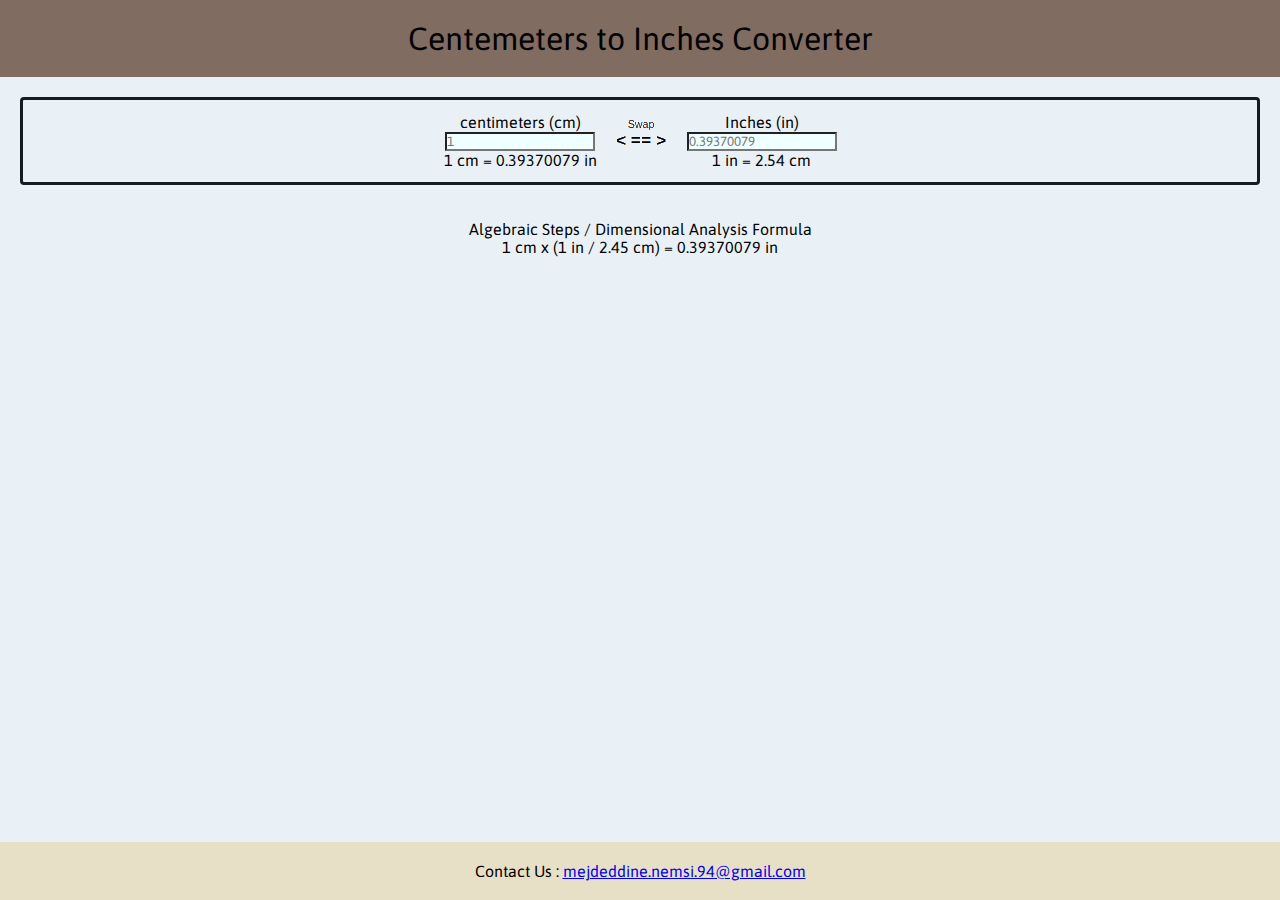
<file: index.html>
<!DOCTYPE html>
<html lang="en">

<head>
    <meta charset="UTF-8">
    <meta name="viewport" content="width=device-width, initial-scale=1.0">
    <title>Inches to Centimeters</title>
    <link rel="stylesheet" href="./css/styles.css">
</head>
<header>
    <p>Centemeters to Inches Converter</p>
</header>

<body>

    <!-- Convertion part -->
    <div class="convertion">
        <!-- centimeter part -->
        <span class="box" >
            <label for="cmNumber">centimeters (cm)</label>
            <br>

            <input id="centimeterPart" class="rounded" maxlength="25"
                style="text-align:left; background: #F0FFFF; width:150px;" name="txtfromvalue" placeholder="1" type="number"  >
            <p>1 cm = 0.39370079 in</p>
        </span>
        <!-- swap image -->
        <a href="./index1.html"><img class="box" id="swap" src="./images/swap.png" alt=""></a>


        <!-- inches part -->
        <span class="box" >
            <label for="cmNumber">Inches (in)</label>
            <br>
            <input id="inchesPart" class="rounded" maxlength="25"
                style="text-align:left; background: #F0FFFF; width:150px;" name="txtfromvalue" placeholder="0.39370079" type="number" >
            <p>1 in = 2.54 cm</p>
        </span>
    </div>

    <div class="algebra">
        <p>Algebraic Steps / Dimensional Analysis Formula</p>
        <p id="algebraEquation"> 1 cm x (1 in / 2.45 cm) = 0.39370079 in</p>


    </div>



    <script src="./js/script.js"></script>
</body>
<footer>
    <p style="left:0">Contact Us :
        <a href="maito:mejdeddine.nemsi.94@gmail.com">mejdeddine.nemsi.94@gmail.com</a>
    </p>
</footer>


</html>
</file>
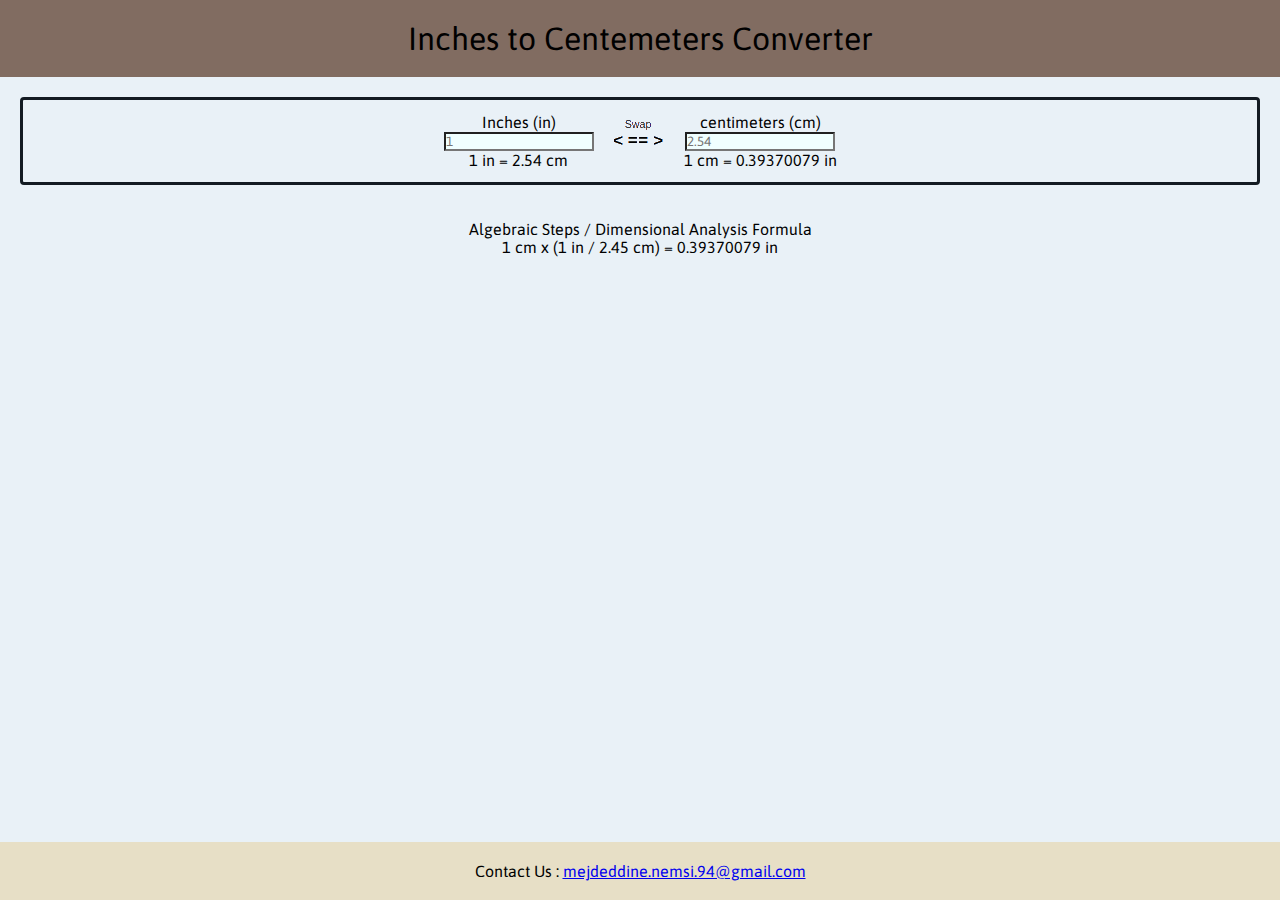
<file: index1.html>
<!DOCTYPE html>
<html lang="en">

<head>
    <meta charset="UTF-8">
    <meta name="viewport" content="width=device-width, initial-scale=1.0">
    <title>Inches to Centimeters</title>
    <link rel="stylesheet" href="./css/styles.css">
</head>
<header>
    <p>Inches to Centemeters Converter</p>
</header>

<body>

    <!-- Convertion part -->
    <div class="convertion">

        <!-- inches part -->
        <span class="box">
            <label for="cmNumber">Inches (in)</label>
            <br>
            <input id="inchesPart" class="rounded" maxlength="25"
                style="text-align:left; background: #F0FFFF; width:150px;" name="txtfromvalue" placeholder="1"
                type="number">
            <p>1 in = 2.54 cm</p>
        </span>

        <!-- swap image -->
        <a href="./index.html"><img class="box" id="swap" src="./images/swap.png" alt=""></a>
        <!-- centimeter part -->
        <span class="box">
            <label for="cmNumber">centimeters (cm)</label>
            <br>

            <input id="centimeterPart" class="rounded" maxlength="25"
                style="text-align:left; background: #F0FFFF; width:150px;" name="txtfromvalue" placeholder="2.54"
                type="number">
            <p>1 cm = 0.39370079 in</p>
        </span>



    </div>

<div class="algebra">
    <p>Algebraic Steps / Dimensional Analysis Formula</p>
    <p id="algebraEquation"> 1 cm x (1 in / 2.45 cm) = 0.39370079 in</p>


</div>


    <script src="./js/script.js"></script>
</body>
<footer>
    <p style="left:0">Contact Us :
        <a href="maito:mejdeddine.nemsi.94@gmail.com">mejdeddine.nemsi.94@gmail.com</a>
    </p>
</footer>


</html>
</file>
<file: css/styles.css>
@import url("https://fonts.googleapis.com/css2?family=Asap&display=swap");
* {
  margin: 0;
  padding: 0;
  box-sizing: border-box;
  font-family: Asap, sans-serif;
  text-align: center;
}

header {
  background-color: #816c61;
  padding: 20px;
  font-size: 2rem;
}

body {
  background-color: #e9f1f7;
}

.convertion {
  margin: 20px;
  padding: 10px;
  border: 3px solid #131b23;
  border-radius: 4px;
}

.box {
  display: inline-block;
  padding: 3px;
}

#swap {
  margin: 5px;
}

footer {
  background: #e7dfc6;
  position: absolute;
  bottom: 0;
  padding: 20px;
  width: 100%;
}

.algebra{
  padding:15px
}

#swap:hover{
  cursor: pointer;
}
</file>
